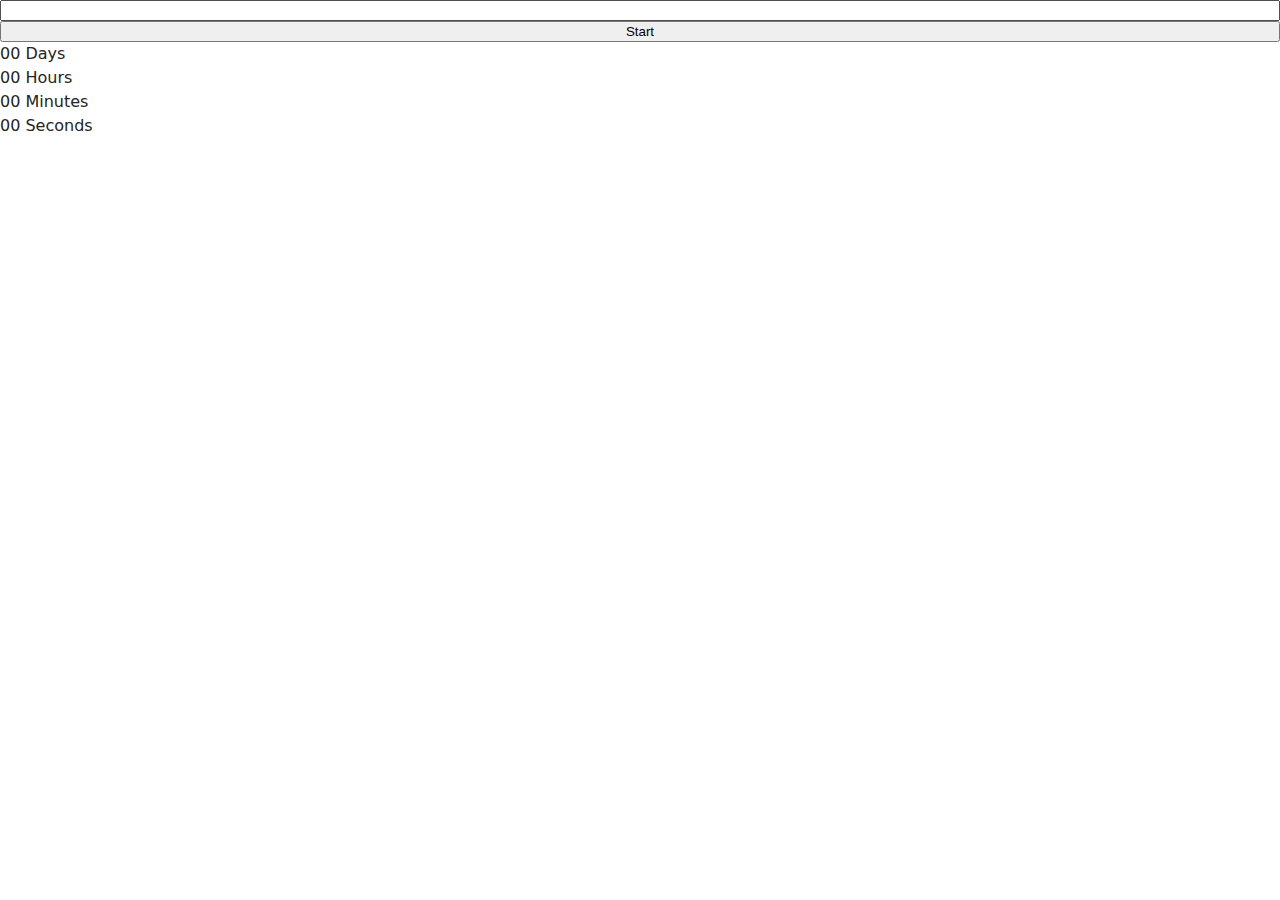
<file: src/1-timer.html>
<!DOCTYPE html>
<html lang="en">
  <head>
    <meta charset="UTF-8" />
    <meta http-equiv="X-UA-Compatible" content="IE=edge" />
    <meta name="viewport" content="width=device-width, initial-scale=1.0" />
    <title>Timer</title>
    <link rel="stylesheet" href="./css/styles.css" />
  </head>
  <body>
    <input type="text" id="datetime-picker" />
    <button type="button" data-start>Start</button>

    <div class="timer">
      <div class="field">
        <span class="value" data-days>00</span>
        <span class="label">Days</span>
      </div>
      <div class="field">
        <span class="value" data-hours>00</span>
        <span class="label">Hours</span>
      </div>
      <div class="field">
        <span class="value" data-minutes>00</span>
        <span class="label">Minutes</span>
      </div>
      <div class="field">
        <span class="value" data-seconds>00</span>
        <span class="label">Seconds</span>
      </div>
    </div>
    <script type="module" src="./js/1-timer.js"></script>
  </body>
</html>
</file>
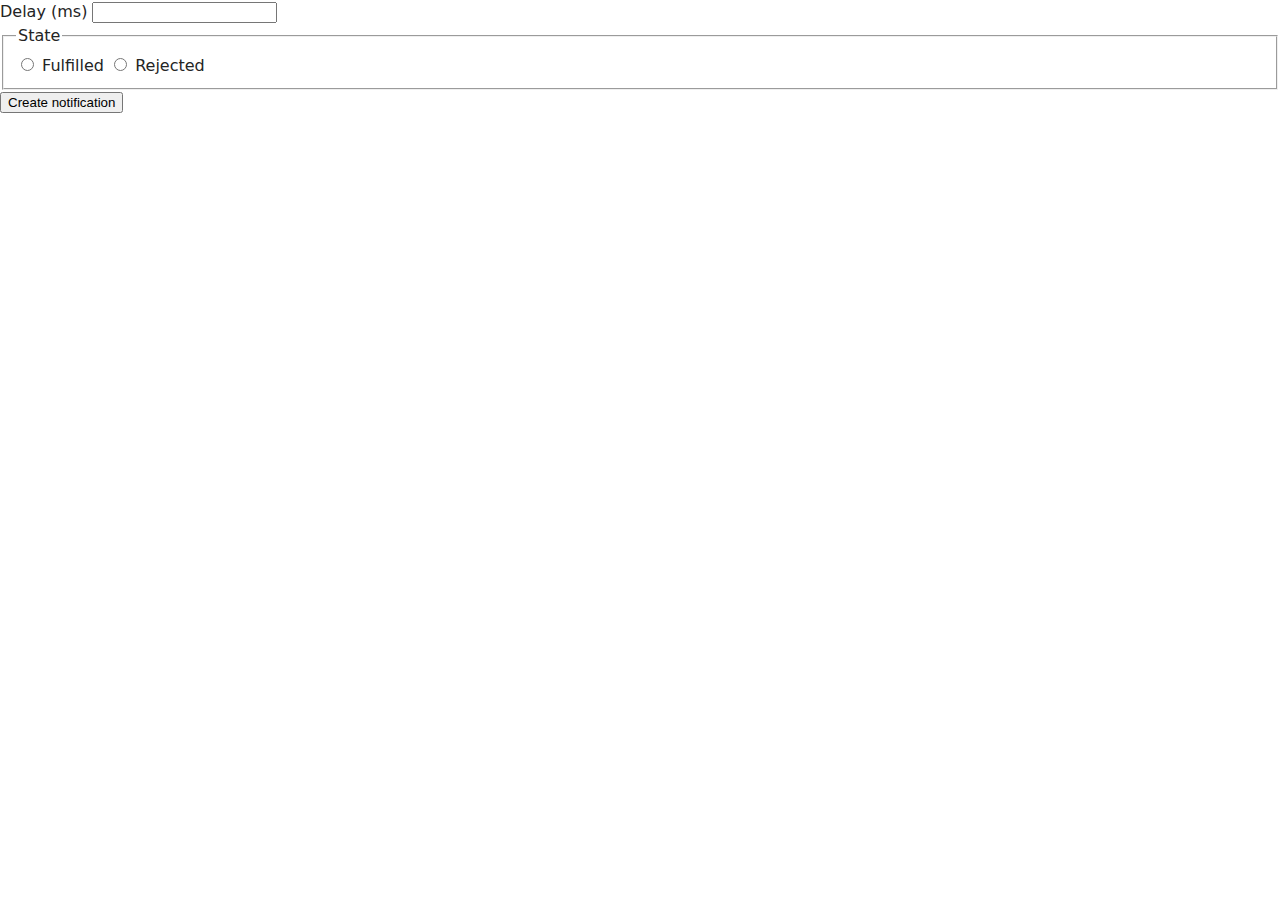
<file: src/2-snackbar.html>
<!DOCTYPE html>
<html lang="en">
  <head>
    <meta charset="UTF-8" />
    <meta http-equiv="X-UA-Compatible" content="IE=edge" />
    <meta name="viewport" content="width=device-width, initial-scale=1.0" />
    <title>Snackbar</title>
    <link rel="stylesheet" href="./css/styles.css" />
  </head>
  <body>
    <form class="form">
      <label>
        Delay (ms)
        <input type="number" name="delay" required />
      </label>

      <fieldset>
        <legend>State</legend>
        <label>
          <input type="radio" name="state" value="fulfilled" required />
          Fulfilled
        </label>
        <label>
          <input type="radio" name="state" value="rejected" required />
          Rejected
        </label>
      </fieldset>

      <button type="submit">Create notification</button>
    </form>
    <script type="module" src="./js/2-snackbar.js"></script>
  </body>
</html>
</file>
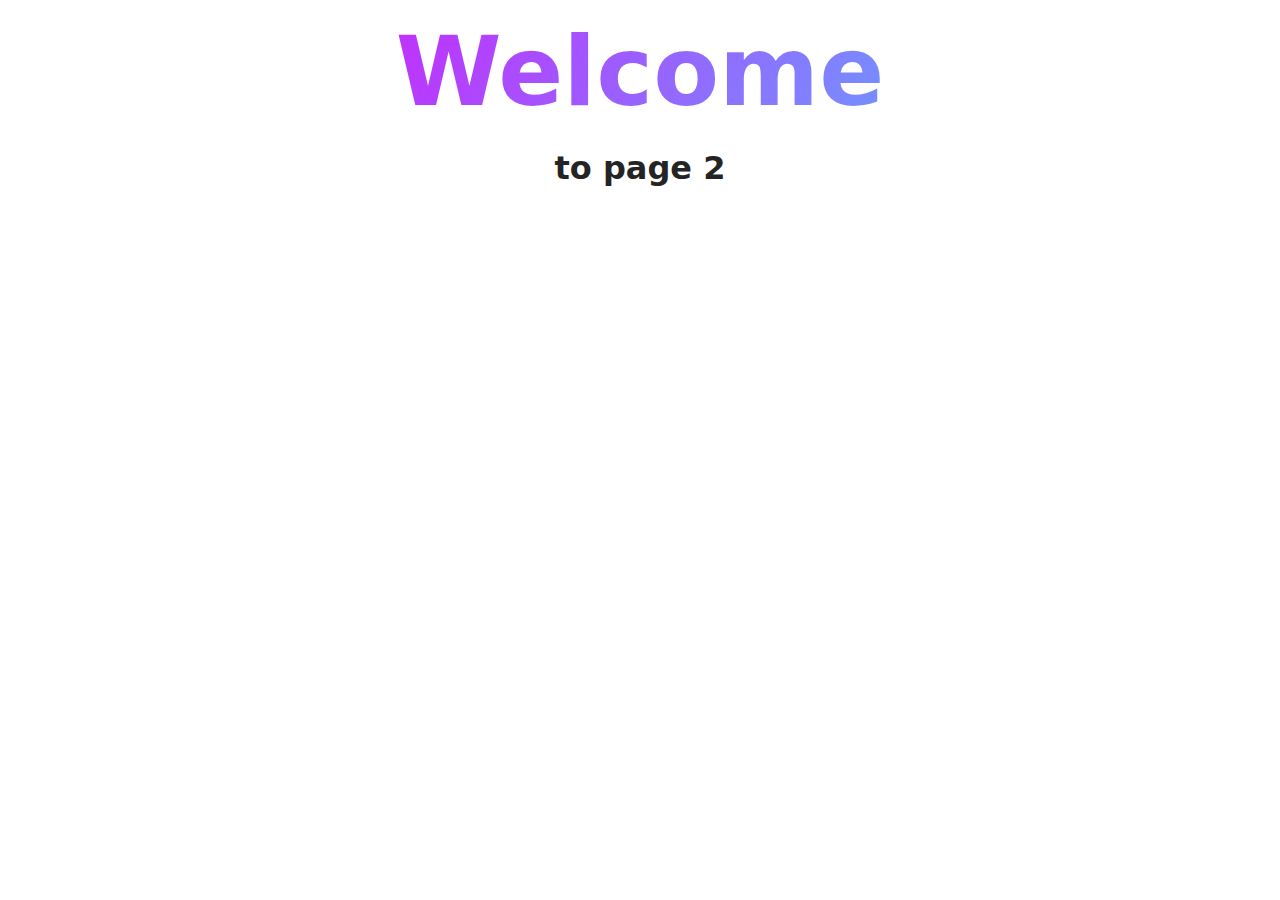
<file: src/page-2.html>
<!DOCTYPE html>
<html lang="en">
  <head>
    <meta charset="UTF-8" />
    <meta http-equiv="X-UA-Compatible" content="IE=edge" />
    <meta name="viewport" content="width=device-width, initial-scale=1.0" />
    <title>Page 2</title>
    <link rel="stylesheet" href="./css/styles.css" />
  </head>
  <body>
    <load
      src="./partials/header.html"
      icon-path="./img/sprite.svg#logo"
      highlight-act="active"
    />

    <main>
      <div class="container">
        <h1 class="main-title">
          <span class="main-title-gradient">Welcome</span> to page 2
        </h1>
        <load src="./partials/back-link.html" />
      </div>
    </main>

    <load src="./partials/footer.html" />
  </body>
</html>
</file>
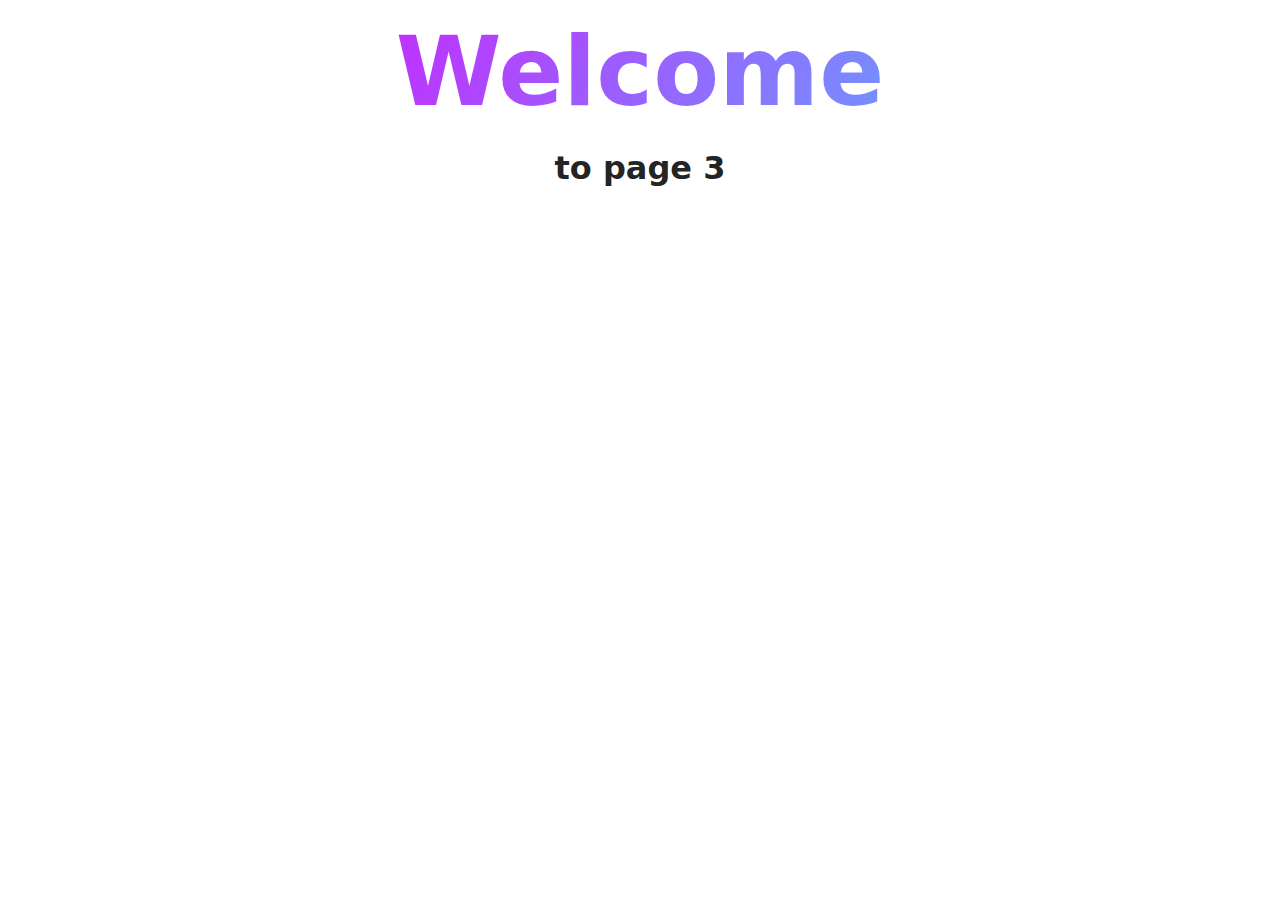
<file: src/page-3.html>
<!DOCTYPE html>
<html lang="en">
  <head>
    <meta charset="UTF-8" />
    <meta http-equiv="X-UA-Compatible" content="IE=edge" />
    <meta name="viewport" content="width=device-width, initial-scale=1.0" />
    <title>Page 3</title>
    <link rel="stylesheet" href="./css/styles.css" />
  </head>
  <body>
    <load
      src="./partials/header.html"
      icon-path="./img/sprite.svg#logo"
      highlight-curr="active"
    />

    <main>
      <div class="container">
        <h1 class="main-title">
          <span class="main-title-gradient">Welcome</span> to page 3
        </h1>
        <load src="./partials/back-link.html" />
      </div>
    </main>

    <load src="./partials/footer.html" />
  </body>
</html>
</file>
<file: src/css/styles.css>
/**
  |============================
  | include css partials with
  | default @import url()
  |============================
*/
/* Common styles */
@import url('./reset.css');
@import url('./base.css');
@import url('./container.css');
@import url('./animations.css');

/* Sections style */
@import url('./header.css');
@import url('./vite-promo.css');
@import url('./badges.css');
@import url('./back-link.css');
@import url('./footer.css');
</file>
